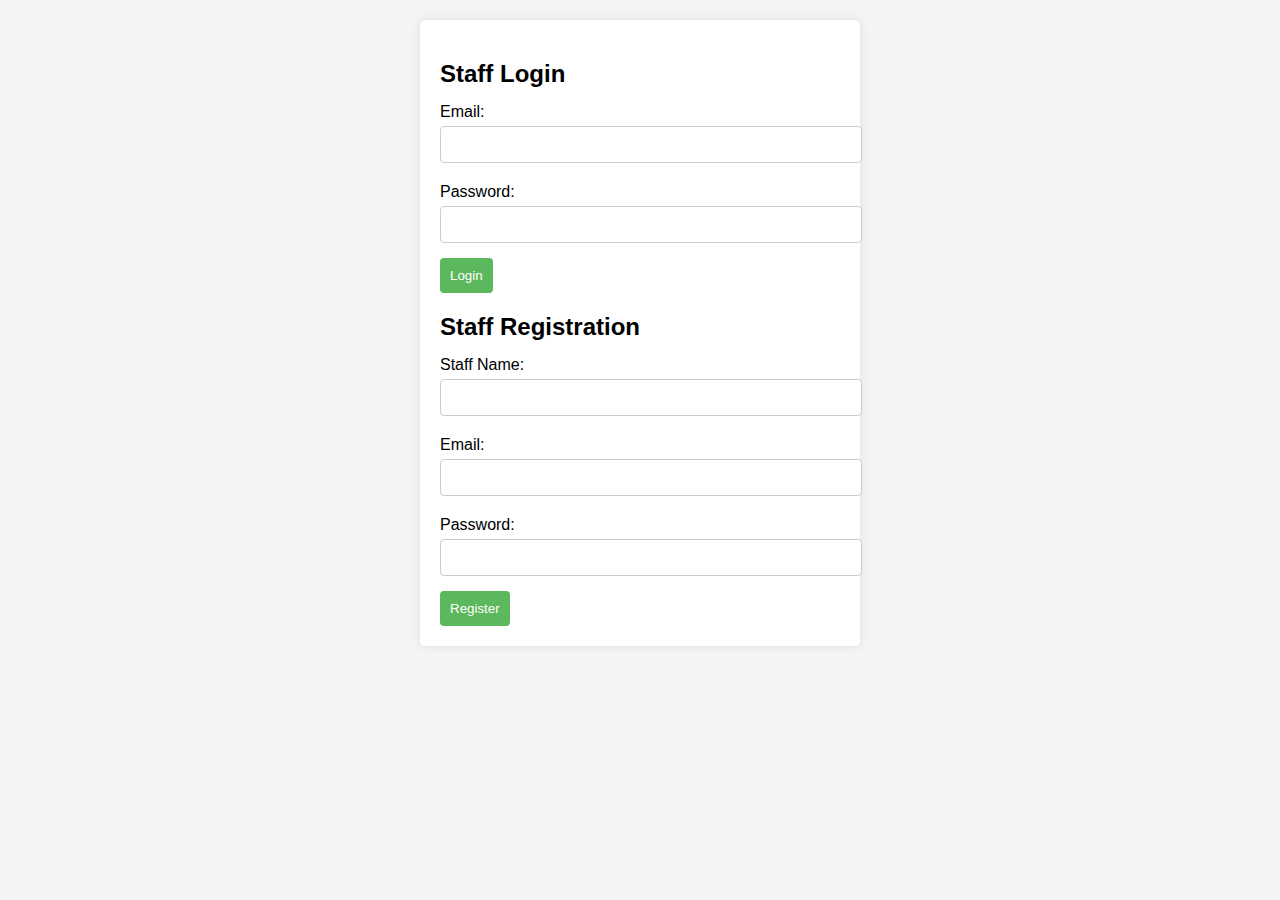
<file: index.html>
<!DOCTYPE html>  
<html lang="en">  
<head>  
    <meta charset="UTF-8">  
    <meta name="viewport" content="width=device-width, initial-scale=1.0">  
    <title>Staff Login and Registration</title>  
    <link rel="stylesheet" href="styles.css">  
</head>  
<body>  
 
    <div class="form-container">  
        <form id="staffLoginForm" class="form">  
            <h2>Staff Login</h2>  
            <label for="email">Email:</label>  
            <input type="email" name="email" required />  
            
            <label for="password">Password:</label>  
            <input type="password" name="password" required />  
            
            <button type="submit">Login</button>  
        </form>  
 
        <form id="staffRegisterForm" class="form">  
            <h2>Staff Registration</h2>  
            <label for="staffName">Staff Name:</label>  
            <input type="text" name="staffName" required />  
            
            <label for="email">Email:</label>  
            <input type="email" name="email" required />  
            
            <label for="password">Password:</label>  
            <input type="password" name="password" required />  
            
            <button type="submit">Register</button>  
        </form>  
    </div>  

    <script src="script.js"></script>  
</body>  
</html>
</file>
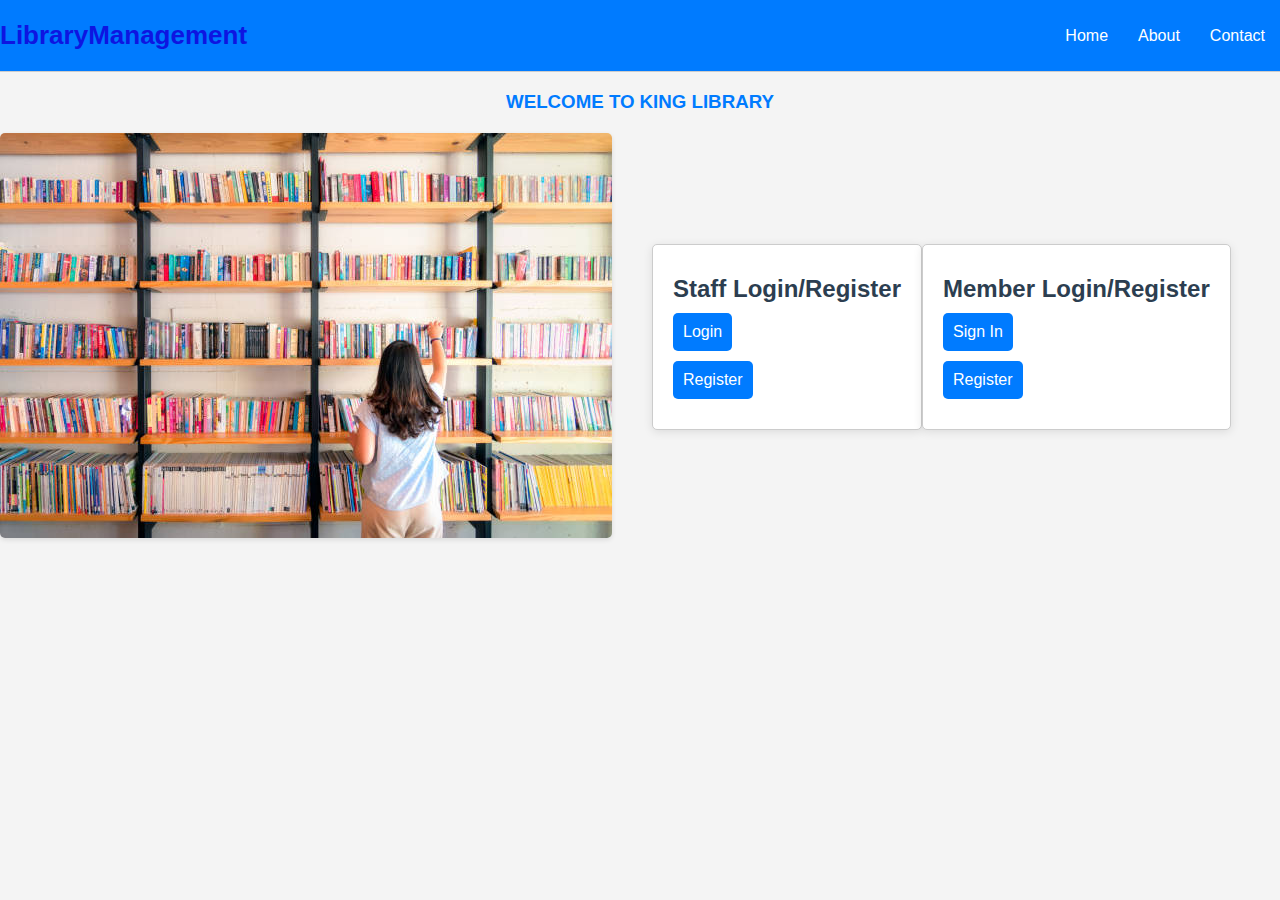
<file: Library.html>
<!DOCTYPE html>  
<html lang="en">  
<head>  
    <meta charset="UTF-8">  
    <meta name="viewport" content="width=device-width, initial-scale=1.0">  
    <title>LibraryManagementSystem</title>  
    <link rel="stylesheet" href="library.css">  
</head>  
<body>  
    <header>  
        <h1>LibraryManagement</h1>  
        <nav>  
            <a href="#">Home</a>  
            <a href="#">About</a>  
            <a href="#">Contact</a>  
        </nav>  
    </header>  
    <h3>  
        <span class="welcome">WELCOME TO </span>  
        <span class="to-king-library">  KING LIBRARY</span>  
    </h3>  
    <div class="flex-wrapper">  
        <div class="library-images">  
            <img src="istockphoto-1149064165-612x612.jpg" alt="Books on a Shelf">  
        </div>  
        <div class="container">  
            <div class="staff">  
                <h2>Staff Login/Register</h2>  
                <button onclick="document.getElementById('staffLogin').style.display='block'">Login</button>  
                <button onclick="document.getElementById('staffRegister').style.display='block'">Register</button>  

                <div id="staffLogin" class="modal">  
                    <form id="staffLoginForm" class="modal-content" onsubmit="handleLogin(event)">  
                        <span onclick="document.getElementById('staffLogin').style.display='none'" class="close" title="Close Modal">&times;</span>  
                        <h2>Staff Login</h2>  
                        <label for="staffUsername">Username:</label>  
                        <input type="text" id="staffUsername" name="staffUsername" required>  
                        <label for="staffPassword">Password:</label>  
                        <input type="password" id="staffPassword" name="staffPassword" required>  
                        <button type="submit">Login</button>
                    </form>  
                </div>  

                <div id="staffRegister" class="modal">  
                    <form id="staffRegisterForm" class="modal-content">  
                        <span onclick="document.getElementById('staffRegister').style.display='none'" class="close" title="Close Modal">&times;</span>  
                        <h2>Staff Register</h2>  
                        <label for="staffRegUsername">Username:</label>  
                        <input type="text" id="staffRegUsername" name="staffRegUsername" required>  
                        <label for="staffEmail">Email:</label>  
                        <input type="email" id="staffEmail" name="staffEmail" required>  
                        <label for="staffRegPassword">Password:</label>  
                        <input type="password" id="staffRegPassword" name="staffRegPassword" required>  
                        <button type="submit">Register</button>  
                    </form>  
                </div>  
            </div>  

            <div class="member">  
                <h2>Member Login/Register</h2>  
                <button onclick="document.getElementById('memberLogin').style.display='block'">Sign In</button>  
                <button onclick="document.getElementById('memberRegister').style.display='block'">Register</button>  

                <div id="memberLogin" class="modal">  
                    <form id="memberLoginForm" class="modal-content">  
                        <span onclick="document.getElementById('memberLogin').style.display='none'" class="close" title="Close Modal">&times;</span>  
                        <h2>Member Login</h2>  
                        <label for="memberUsername">Username:</label>  
                        <input type="text" id="memberUsername" name="memberUsername" required>  
                        <label for="memberPassword">Password:</label>  
                        <input type="password" id="memberPassword" name="memberPassword" required>  
                        <button type="submit">Login</button>  
                    </form>  
                </div>  

                <div id="memberRegister" class="modal">  
                    <form id="memberRegisterForm" class="modal-content">  
                        <span onclick="document.getElementById('memberRegister').style.display='none'" class="close" title="Close Modal">&times;</span>  
                        <h2>Member Register</h2>  
                        <label for="memberRegUsername">Username:</label>  
                        <input type="text" id="memberRegUsername" name="memberRegUsername" required>  
                        <label for="memberEmail">Email:</label>  
                        <input type="email" id="memberEmail" name="memberEmail" required>  
                        <label for="memberRegPassword">Password:</label>  
                        <input type="password" id="memberRegPassword" name="memberRegPassword" required>  
                        <button type="submit">Register</button>  
                    </form>  
                </div>  
            </div>  
        </div>  
    </div>  
    <script src="Library.js"></script>
</body>  
</html>
</file>
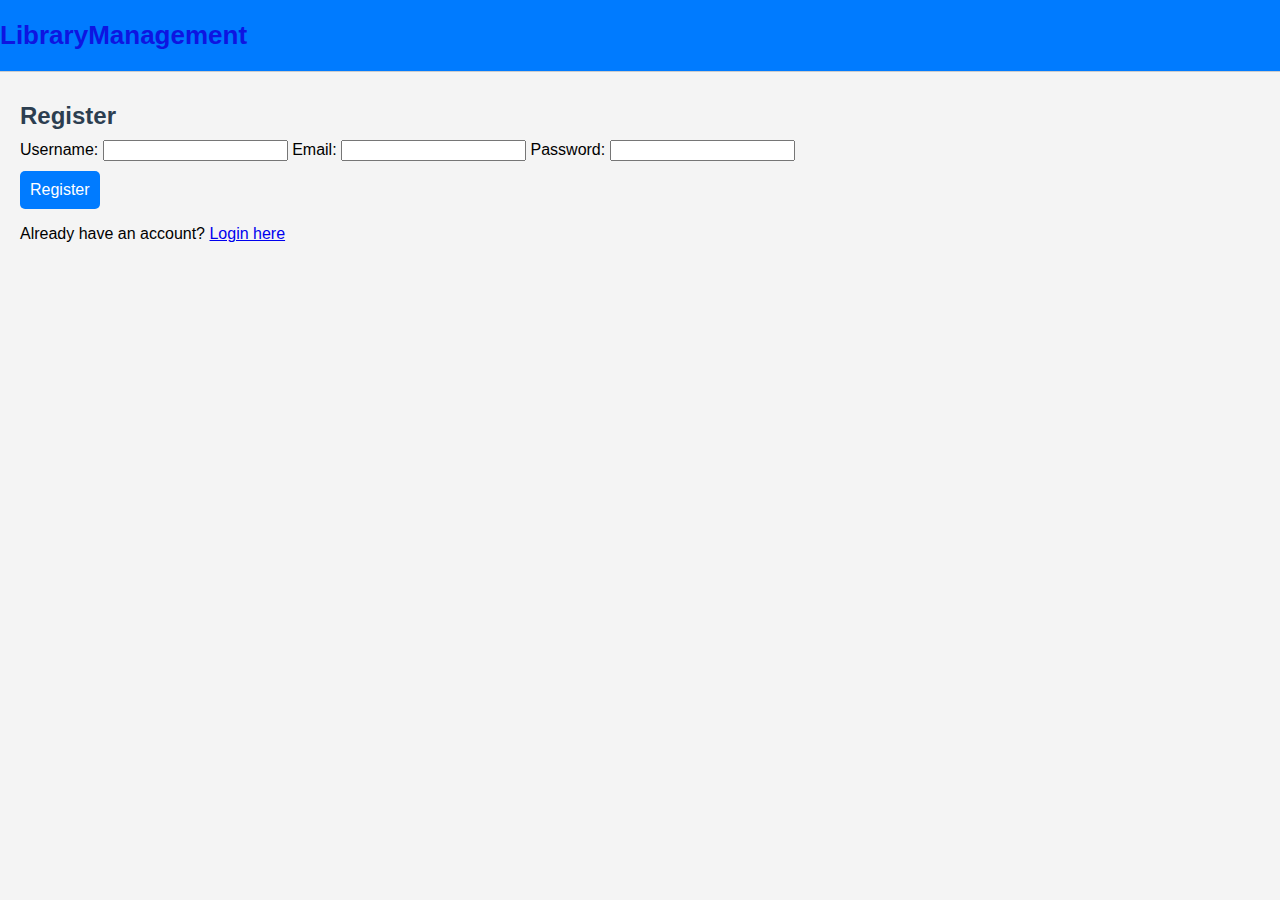
<file: Register.html>
<!DOCTYPE html>  
<html lang="en">  
<head>  
    <meta charset="UTF-8">  
    <meta name="viewport" content="width=device-width, initial-scale=1.0">  
    <title>Register - Library Management System</title>  
    <link rel="stylesheet" href="library.css">  
</head>  
<body>  
    <header>  
        <h1>LibraryManagement</h1>  
    </header>  
    <main>  
        <h2>Register</h2>  
        <form action="/register" method="POST"> 
            <label for="username">Username:</label>  
            <input type="text" id="username" name="username" required>  
            
            <label for="email">Email:</label>  
            <input type="email" id="email" name="email" required>  
            
            <label for="password">Password:</label>  
            <input type="password" id="password" name="password" required>  
            
            <button type="submit">Register</button>  
        </form>  
        <p>Already have an account? <a href="login.html">Login here</a></p>  
    </main>  
</body>  
</html>
</file>
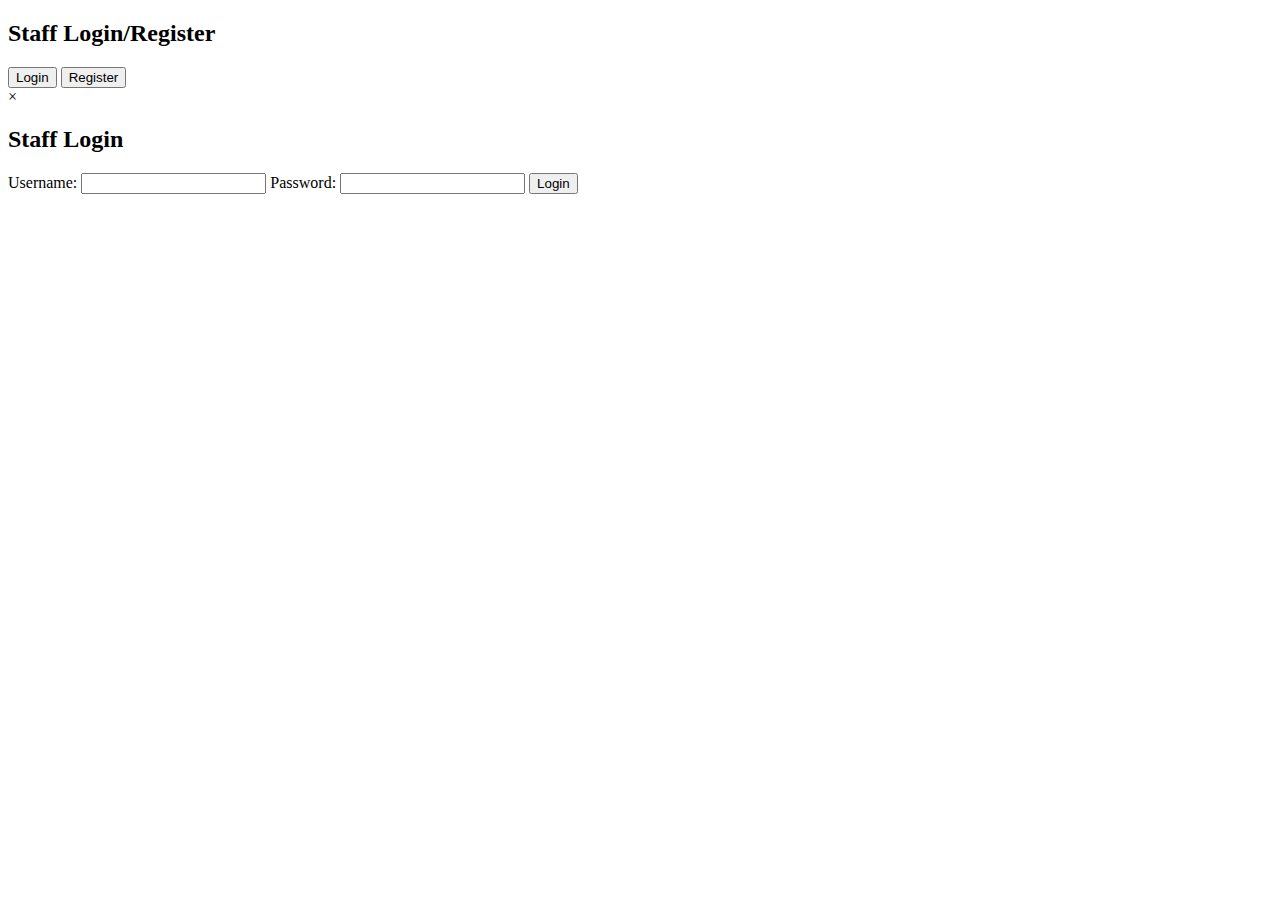
<file: Staff.html>
<!DOCTYPE html>  
<html lang="en">  
<head>  
    <meta charset="UTF-8">  
    <meta name="viewport" content="width=device-width, initial-scale=1.0">  
    <title>Login/Register</title>  
</head>  
<body>  
    <div>  
        <div class="staff">  
            <h2>Staff Login/Register</h2>  
            <button onclick="document.getElementById('staffLogin').style.display='block'">Login</button>  
            <button onclick="document.getElementById('staffRegister').style.display='block'">Register</button>  

            <div id="staffLogin" class="modal">  
                <form id="staffLoginForm" class="modal-content" onsubmit="handleLogin(event)">  
                    <span onclick="document.getElementById('staffLogin').style.display='none'" class="close" title="Close Modal">&times;</span>  
                    <h2>Staff Login</h2>  
                    <label for="staffUsername">Username:</label>  
                    <input type="text" id="staffUsername" name="staffUsername" required>  
                    <label for="staffPassword">Password:</label>  
                    <input type="password" id="staffPassword" name="staffPassword" required>  
                    <button type="submit">Login</button>  
                </form>  
            </div>  
        </div>  
    </div>  

    <script src="Library.js"></script>  
<script>  
    document.getElementById('staffLoginForm').addEventListener('submit', async (event) => {  
        event.preventDefault();  

        const formData = new FormData(event.target);  
        const response = await fetch('http://localhost:8080/staff/login', { 
            method: 'POST',  
            body: JSON.stringify({  
                staffUsername: formData.get('staffUsername'),  
                staffPassword: formData.get('staffPassword')  
            }),  
            headers: {  
                'Content-Type': 'application/json'  
            }  
        });  

        const result = await response.json();  
        if (result.success) {  
            alert('Login successful!');  
            window.location.href = 'staffActivities.html'; 
        } else {  
            alert('Login failed: ' + result.message);  
        }  
    });  
</script>  
</body>  
</html>
</file>
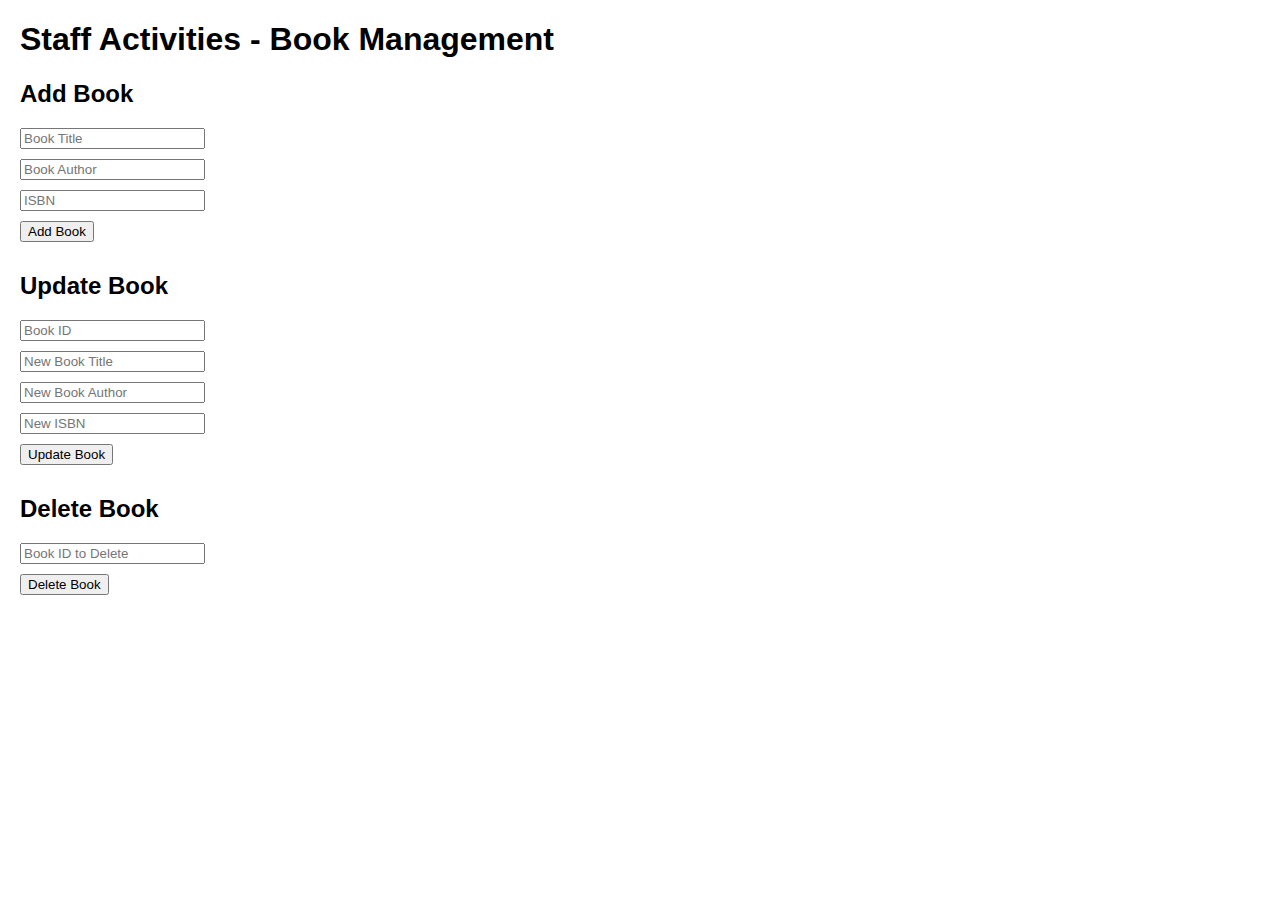
<file: staffActivities.html>
<!DOCTYPE html>  
<html lang="en">  
<head>  
    <meta charset="UTF-8">  
    <meta name="viewport" content="width=device-width, initial-scale=1.0">  
    <title>Staff Activities - Book Management</title>  
    <style>  
        body { font-family: Arial, sans-serif; margin: 20px; }  
        section { margin-bottom: 30px; }  
        input { display: block; margin-bottom: 10px; }  
    </style>  
</head>  
<body>  
    <h1>Staff Activities - Book Management</h1>  

    <section>  
        <h2>Add Book</h2>  
        <form id="addBookForm">  
            <input type="text" id="addBookTitle" placeholder="Book Title" required>  
            <input type="text" id="addBookAuthor" placeholder="Book Author" required>  
            <input type="text" id="addBookIsbn" placeholder="ISBN" required>  
            <button type="submit">Add Book</button>  
        </form>  
    </section>  

    <section>  
        <h2>Update Book</h2>  
        <form id="updateBookForm">  
            <input type="text" id="updateBookId" placeholder="Book ID" required>  
            <input type="text" id="updateBookTitle" placeholder="New Book Title" required>  
            <input type="text" id="updateBookAuthor" placeholder="New Book Author" required>  
            <input type="text" id="updateBookIsbn" placeholder="New ISBN" required>  
            <button type="submit">Update Book</button>  
        </form>  
    </section>  

    <section>  
        <h2>Delete Book</h2>  
        <form id="deleteBookForm">  
            <input type="text" id="deleteBookId" placeholder="Book ID to Delete" required>  
            <button type="submit">Delete Book</button>  
        </form>  
    </section>  

    <script>   
        document.getElementById('addBookForm').addEventListener('submit', function(e) {  
            e.preventDefault();  
            const title = document.getElementById('addBookTitle').value;  
            const author = document.getElementById('addBookAuthor').value;  
            const isbn = document.getElementById('addBookIsbn').value;  

            fetch('http://localhost:8080/staff/addBook', {  
                method: 'POST',  
                headers: {  
                    'Content-Type': 'application/json'  
                },  
                body: JSON.stringify({ title, author, isbn, type: "STORYBOOK" })  
            }).then(response => {  
                if (response.ok) {  
                    alert('Book added successfully!');  
                } else {  
                    alert('Error adding book.');  
                }  
            });  
        });  

        document.getElementById('updateBookForm').addEventListener('submit', function(e) {  
            e.preventDefault();  
            const bookId = document.getElementById('updateBookId').value;  
            const title = document.getElementById('updateBookTitle').value;  
            const author = document.getElementById('updateBookAuthor').value;  
            const isbn = document.getElementById('updateBookIsbn').value;  

            fetch('http://localhost:8080/staff/updateBook', {  
                method: 'PUT',  
                headers: {  
                    'Content-Type': 'application/json'  
                },  
                body: JSON.stringify({ bookId, title, author, isbn, type: "STORYBOOK" })  
            }).then(response => {  
                if (response.ok) {  
                    alert('Book updated successfully!');  
                } else {  
                    alert('Error updating book.');  
                }  
            });  
        });  

        document.getElementById('deleteBookForm').addEventListener('submit', function(e) {  
            e.preventDefault();  
            const bookId = document.getElementById('deleteBookId').value;  

            fetch('http://localhost:8080/staff/deleteBook', {  
                method: 'DELETE',  
                headers: {  
                    'Content-Type': 'application/json'  
                },  
                body: JSON.stringify({ bookId })  
            }).then(response => {  
                if (response.ok) {  
                    alert('Book deleted successfully!');  
                } else {  
                    alert('Error deleting book.');  
                }  
            });  
        });  
    </script>  
</body>  
</html>
</file>
<file: styles.css>
body {  
    font-family: Arial, sans-serif;  
    background-color: #f4f4f4;  
    margin: 0;  
    padding: 20px;  
}  

.form-container {  
    max-width: 400px;  
    margin: auto;  
    padding: 20px;  
    background: white;  
    border-radius: 5px;  
    box-shadow: 0 0 10px rgba(0, 0, 0, 0.1);  
}  

h2 {  
    margin-bottom: 15px;  
}  

label {  
    display: block;  
    margin: 5px 0;  
}  

input {  
    width: 100%;  
    padding: 10px;  
    margin-bottom: 15px;  
    border: 1px solid #ccc;  
    border-radius: 4px;  
}  

button {  
    background-color: #5cb85c;  
    color: white;  
    border: none;  
    padding: 10px;  
    border-radius: 4px;  
    cursor: pointer;  
}  

button:hover {  
    background-color: #4cae4c;  
}
</file>
<file: library.css>
body {  
    margin: 0;  
    background-color: #f0f8ff;
    font-family: Arial, sans-serif;  
}  
.page-banner{
    margin-right: auto;
    font-weight: 70;
    font-size: 2;
    height: auto;
}


.container {  
    animation: slide-in-right 2s;
    display:flex;  
    justify-content: space-between; 
    padding: 20px;
    align-items:center;  
}  

.staff, .member {  
    background-color: #ffffff; 
    border: 1px solid #ccc; 
    border-radius: 5px; 
    padding: 20px; 
    width: auto; 
    box-shadow: 0 2px 10px rgba(0, 0, 0, 0.1); 
} 
h1 {  
    margin: 0; 
    font-size: 26px;  
    color: #0e15e1; 
}  

h2 {  
    color: #2c3e50;  
    font-size: 24px;
    margin-top: 0; 
    margin-bottom: 20px;   
}  
h3 {  
    display: flex;
    justify-content: center;  
    overflow: hidden; 
    color: #007bff; 

}  

button {  
    display: block; 
    margin: 10px 0; 
    padding: 10px;  
    font-size: 16px; 
    color: #ffffff; 
    background-color: #007bff; 
    border: none;
    border-radius: 5px; 
    cursor: pointer; 
}  

button:hover {  
    background-color: #0056b3; 
}
.library-images {  
   margin-right: 20px; 
}  

.library-images img { 
    animation: slide-in-left 2s; 
    max-width: 100%;
    border-radius: 5px; 
    box-shadow: 0 2px 5px rgba(0, 0, 0, 0.1);  
}
.flex-wrapper {  
    display: flex;  
    align-items: center;  
    margin-top: 20px; 
}  

@keyframes slide-in-left {  
    from {  
        transform: translateX(-100%);
        opacity: 0;  
    }  
    to {  
        transform: translateX(0); 
        opacity: 1; 
    }  
}  

@keyframes slide-in-right {  
    from {  
        transform: translateX(100%); 
        opacity: 0; 
    }  
    to {  
        transform: translateX(0);  
        opacity: 1;
    }  
}  

.welcome {  
    animation: slide-in-left 1s;
    margin-right: 5px;  
}  

.to-king-library {  
    animation: slide-in-right 7s;  
}
body {  
    font-family: Arial, sans-serif; 
    margin: 0;  
    padding: 0;   
}  

header {  
    display: flex; 
    justify-content: space-between;  
    align-items: center;   
    padding: 10px 20px;  
    background-color: #f8f8f8;  
    border-bottom: 1px solid #ccc; 
}  

 

nav {  
    display: flex;  
}  

nav a {  
    animation: slide-in-right 2s;
    margin-left: 20px; 
    text-decoration:none; 
    color: rgb(19, 75, 230);  
    font-size: 16px; 
}  

nav a:hover {  
    text-decoration: underline; 
} 
.modal {  
    display: none;   
    position: fixed;   
    z-index: 1;   
    left: 0;  
    top: 0;  
    width: 100%;   
    height: 100%;   
    overflow: auto;   
    background-color: rgba(0, 0, 0, 0.4);   
}  

.modal-content {  
    background-color: #fefefe;  
    margin: 15% auto;   
    padding: 20px;  
    border: 1px solid #888;  
    width: 80%;   
    max-width: 400px;   
    border-radius: 5px;  
}  

.close {  
    color: #aaa;  
    float: right;  
    font-size: 28px;  
    font-weight: bold;  
}  

.close:hover,  
.close:focus {  
    color: black;  
    text-decoration: none;  
    cursor: pointer;  
}
body {  
    font-family: Arial, sans-serif;  
    margin: 0;  
    padding: 0;  
    background-color: #f4f4f4;  
}  

header {  
    background: #007bff;  
    color: white;  
    padding: 10px 0;  
    text-align: center;  
}  

nav {  
    margin: 10px 0;  
}  

nav a {  
    color: white;  
    margin: 0 15px;  
    text-decoration: none;  
}  

h1, h2 {  
    margin: 10px 0;  
}  

.activity-buttons {  
    text-align: center;  
    margin-top: 20px;  
}  

.activity-buttons button {  
    padding: 10px 20px;  
    background-color: #007bff;  
    color: white;  
    border: none;  
    border-radius: 5px;  
    cursor: pointer;  
    margin: 0 10px;  
}  

.activity-buttons button:hover {  
    background-color: #0056b3;  
}  

main {  
    padding: 20px;  
}
</file>
